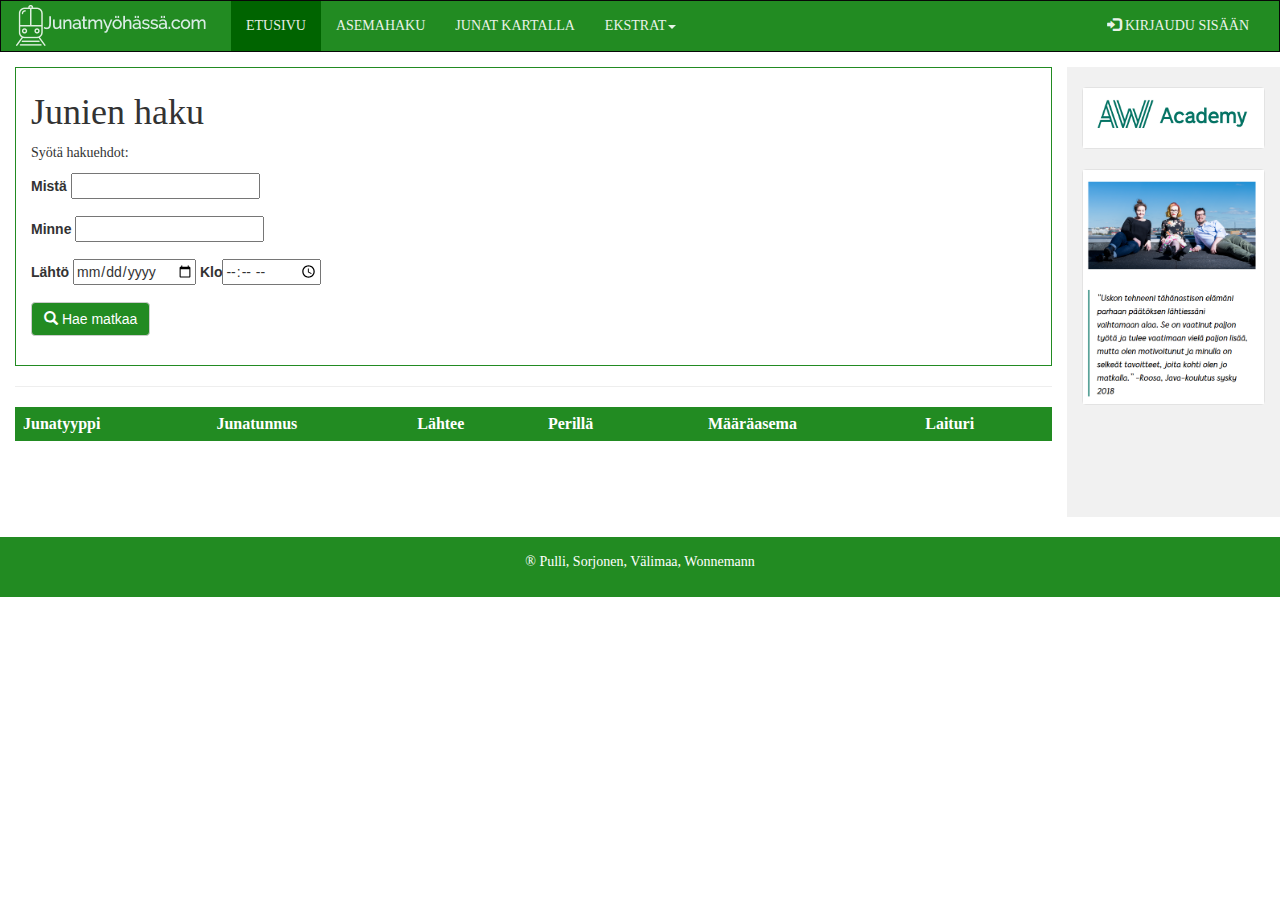
<file: index.html>
<html lang="en">
<head>
    <title>Etusivu</title>
    <meta charset="utf-8">
    <meta name="viewport" content="width=device-width, initial-scale=1">
    <link rel="stylesheet" href="https://maxcdn.bootstrapcdn.com/bootstrap/3.4.0/css/bootstrap.min.css">
    <script src="https://ajax.googleapis.com/ajax/libs/jquery/3.4.1/jquery.min.js"></script>
    <script src="https://maxcdn.bootstrapcdn.com/bootstrap/3.4.0/js/bootstrap.min.js"></script>
    <!--override some bootstrap styles-->
    <link rel="stylesheet" href="src/frontpage/custom.css">
    <!--table styles -->
    <link rel="stylesheet" href="static/style.css">


</head>
<body>

<!--navbar starts-->
<nav class="navbar navbar-inverse">
    <div class="container-fluid">
        <div class="navbar-header">
            <button type="button" class="navbar-toggle" data-toggle="collapse" data-target="#myNavbar">
                <span class="icon-bar"></span>
                <span class="icon-bar"></span>
                <span class="icon-bar"></span>
            </button>
            <a class="navbar-brand" href="index.html"><img src="logovalk.png" height="51" width="200"/></a>
        </div>
        <div class="collapse navbar-collapse" id="myNavbar">
            <ul class="nav navbar-nav">
                <li class="omavari" class="active"><a href="index.html">Etusivu</a></li>
                <li><a href="src/departures/index.html">Asemahaku</a></li>
                <li><a href="src/map/map.html">Junat kartalla</a></li>
                <li class="dropdown"><a class="dropdown-toggle" data-toggle="dropdown" href="#">
                    Ekstrat<span class="caret"></span></a>
                    <ul class="dropdown-menu">
                    <li><a href="src/frontpage/juna.html">Animaatio</a></li>
                    <li><a href="src/delaycauses/delaycauses.html">Kootut selitykset</a></li>

                </ul>
                </li>
            </ul>
            <ul class="nav navbar-nav navbar-right">
                <li><a href="src/Tiina-Liisa/Login.html"><span class="glyphicon glyphicon-log-in"></span> Kirjaudu sisään</a></li>
            </ul>
        </div>
    </div>
</nav>
<!--navbar ends-->

<!-- main container starts-->
<div class="container-fluid text-center">
    <div class="row content">

    <!--middle container starts-->
        <div class="col-sm-10 text-left">

            <!--search-->
            <div class="haku">
            <h1>Junien haku</h1>
            <p id="hae">Syötä hakuehdot: </p>
            <!--search form-->
            <form class="lomake">
                <div class="form-group">
                    <label>Mistä</label>
                    <input list="departures" name="departure" id="departureDatalist">
                    <datalist id="departures"></datalist>
                </div>
                <div class="form-group">
                    <label for="arrivalDatalist">Minne</label>
                    <input list="arrivals" name="arrival" id="arrivalDatalist">
                    <datalist id="arrivals"></datalist>
                </div>
            <div class="form-group">
                <label>Lähtö</label>
                <input type="date" id="date">  <label>Klo </label><input type="time" id="time">
            </div>
            <button onclick="haedata()" type="button" id="btn" class="btn btn-default"> <span class="glyphicon glyphicon-search">
            </span>  Hae matkaa</button>
            </form>
            </div>
            <!--search ends-->

            <!--break-->
            <hr/>

            <!--train table-->
            <div id="trainContainer">
                <table id="trains" border="0" cellpadding="0" cellspacing="0">
                    <thead id="tableHeader">
                    <tr>
                        <th>Junatyyppi</th>
                        <th >Junatunnus</th>
                        <th >Lähtee</th>
                        <th id="perilla" >Perillä</th>
                        <th></th>
                        <th >Määräasema</th>
                        <th >Laituri</th>
                    </tr>
                    </thead>
                    <tbody id="trainTable"></tbody>
                </table>
            </div>
            <!-- train table ends -->
        </div>
        <!--middle container ends-->


        <!--sidenav adds begin-->
        <div class="col-sm-2 sidenav">
            <div class="well">
                <img src="alogo.png" height="173" width="520" class="img-responsive"/>
            </div>
            <div class="well">
                <img src="amainos.png" height="581" width="450" class="img-responsive"/></div>
        </div>
        <!--sidenav ends-->

    </div>
</div>
<!--main container ends -->

<!-- footer -->
<footer class="container-fluid text-center">
    <p>&reg; Pulli, Sorjonen, Välimaa, Wonnemann</p>
</footer>
<!--footer ends-->

<!--script -->
<script src="src/trainsearch/trainsearch.js"></script>
</body>
</html>
</file>
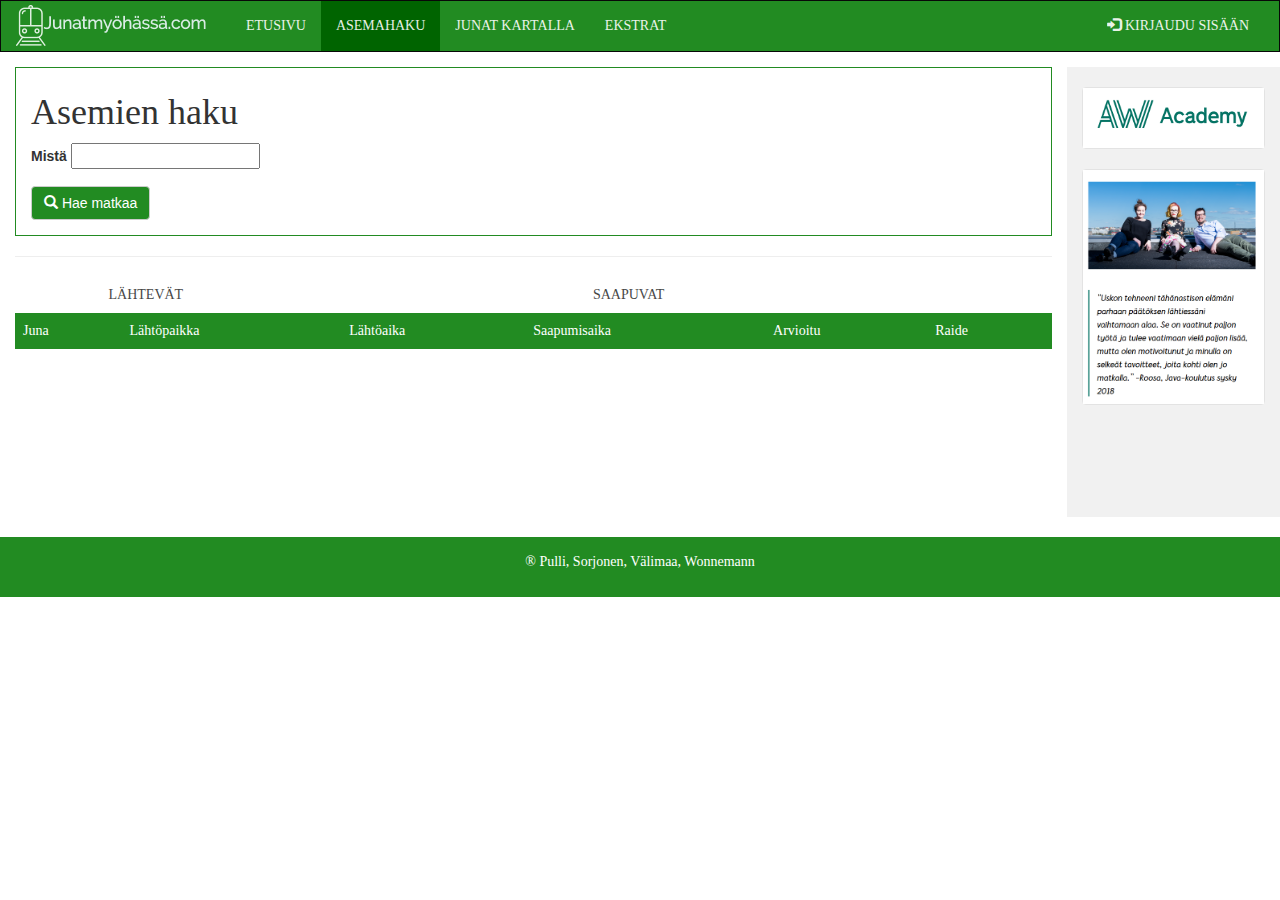
<file: src/arrivals/index.html>
<!DOCTYPE html>
<html lang="en">
<head>
    <title>Etusivu</title>
    <meta charset="utf-8">
    <meta name="viewport" content="width=device-width, initial-scale=1">
    <link rel="stylesheet" href="https://maxcdn.bootstrapcdn.com/bootstrap/3.4.0/css/bootstrap.min.css">
    <script src="https://ajax.googleapis.com/ajax/libs/jquery/3.4.1/jquery.min.js"></script>
    <script src="https://maxcdn.bootstrapcdn.com/bootstrap/3.4.0/js/bootstrap.min.js"></script>
    <link rel="stylesheet" href="../../static/style.css">
    <link rel="stylesheet" href="../frontpage/custom.css">


</head>
<body>

<nav class="navbar navbar-inverse">
    <div class="container-fluid">
        <div class="navbar-header">
            <button type="button" class="navbar-toggle" data-toggle="collapse" data-target="#myNavbar">
                <span class="icon-bar"></span>
                <span class="icon-bar"></span>
                <span class="icon-bar"></span>
            </button>
            <a class="navbar-brand" href="#"><img src="../../logovalk.png" height="51" width="200"/></a>
        </div>
        <div class="collapse navbar-collapse" id="myNavbar">
            <ul class="nav navbar-nav">
                <li><a href="#">Etusivu</a></li>
                <li class="omavari" class="active"><a href="#">Asemahaku</a></li>
                <li><a href="#">Junat kartalla</a></li>
                <li><a href="juna.html">Ekstrat</a></li>
            </ul>
            <ul class="nav navbar-nav navbar-right">
                <li><a href="#"><span class="glyphicon glyphicon-log-in"></span> Kirjaudu sisään</a></li>
            </ul>
        </div>
    </div>
</nav>

<div class="container-fluid text-center">
    <div class="row content">

        <div class="col-sm-10 text-left">
            <div class="haku">
                <h1>Asemien haku</h1>

                <form class="lomake" onkeydown="return event.key != 'Enter';">
                    <div class="form-group">
                        <label>Mistä</label>
                        <input list="stations" name="city" id="stationDatalist">
                        <datalist id="stations"></datalist>
                    </div>

                    <button onclick="haedata()" type="button" id="btn" class="btn btn-default"> <span
                            class="glyphicon glyphicon-search">
            </span> Hae matkaa
                    </button>
                </form>
            </div>
            <hr/>

            <div id="trainContainer">
                <table>
                    <tr>
                        <td id="city"></td>
                        <td id="departure"></td>
                        <td id="arrival"></td>
                    </tr>
                </table>
                <table id="trains" border="0" cellpadding="0" cellspacing="0">
                    <thead id="tableHeader">

                    <tr>
                        <td>Juna</td>
                                            <td>Lähtöpaikka</td>
<!--                        <td>Päämäärä</td>-->
                        <td>Lähtöaika</td>
                        <td>Saapumisaika</td>
                        <td>Arvioitu</td>
                        <td>Raide</td>
                    </tr>
                    </thead>
                    <tbody id="trainTable"></tbody>
                </table>
            </div>


        </div>
        <div class="col-sm-2 sidenav">
            <div class="well">
                <img src="../../alogo.png" height="173" width="520" class="img-responsive"/>
            </div>
            <div class="well">

                <img src="../../amainos.png" height="581" width="450" class="img-responsive"/></div>
        </div>
    </div>
</div>

<footer class="container-fluid text-center">
    <p>&reg; Pulli, Sorjonen, Välimaa, Wonnemann</p>
</footer>
<script src="index.js"></script>
</body>
</html>
</file>
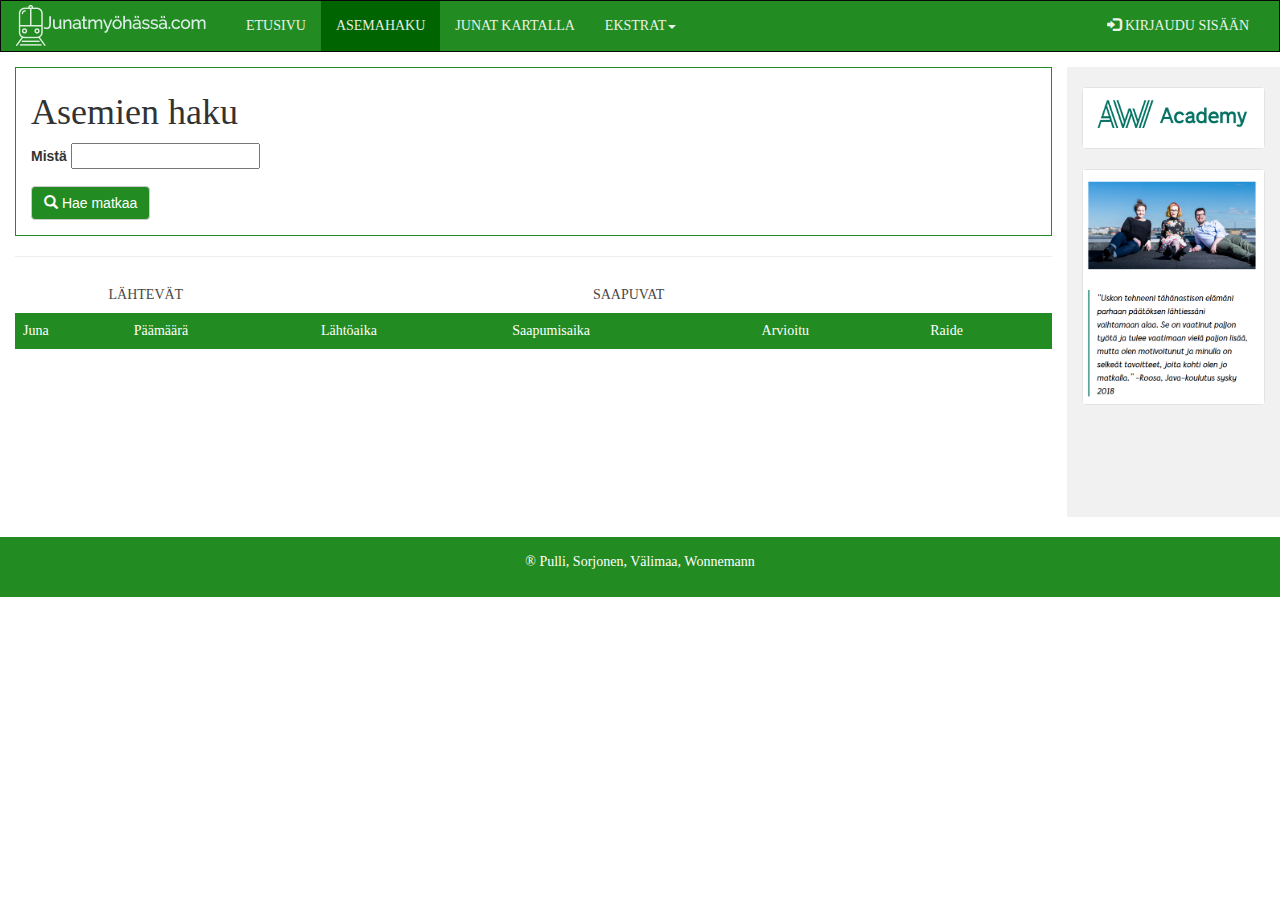
<file: src/departures/index.html>
<!DOCTYPE html>
<html lang="en">
<head>
    <title>Etusivu</title>
    <meta charset="utf-8">
    <meta name="viewport" content="width=device-width, initial-scale=1">
    <link rel="stylesheet" href="https://maxcdn.bootstrapcdn.com/bootstrap/3.4.0/css/bootstrap.min.css">
    <script src="https://ajax.googleapis.com/ajax/libs/jquery/3.4.1/jquery.min.js"></script>
    <script src="https://maxcdn.bootstrapcdn.com/bootstrap/3.4.0/js/bootstrap.min.js"></script>
    <link rel="stylesheet" href="../../static/style.css">
    <link rel="stylesheet" href="../frontpage/custom.css">


</head>
<body>

<nav class="navbar navbar-inverse">
    <div class="container-fluid">
        <div class="navbar-header">
            <button type="button" class="navbar-toggle" data-toggle="collapse" data-target="#myNavbar">
                <span class="icon-bar"></span>
                <span class="icon-bar"></span>
                <span class="icon-bar"></span>
            </button>
            <a class="navbar-brand" href="../../index.html"><img src="../../logovalk.png" height="51" width="200"/></a>
        </div>
        <div class="collapse navbar-collapse" id="myNavbar">
            <ul class="nav navbar-nav">
                <li><a href="../../index.html">Etusivu</a></li>
                <li class="omavari" class="active"><a href="#">Asemahaku</a></li>
                <li><a href="../map/map.html">Junat kartalla</a></li>
                <li class="dropdown"><a class="dropdown-toggle" data-toggle="dropdown" href="#">
                    Ekstrat<span class="caret"></span></a>
                    <ul class="dropdown-menu">
                        <li><a href="../frontpage/juna.html">Animaatio</a></li>
                        <li><a href="../delaycauses/delaycauses.html">Kootut selitykset</a></li>

                    </ul>
                </li>
            </ul>
            <ul class="nav navbar-nav navbar-right">
                <li><a href="../Tiina-Liisa/Login.html"><span class="glyphicon glyphicon-log-in"></span> Kirjaudu sisään</a></li>
            </ul>
        </div>
    </div>
</nav>

<div class="container-fluid text-center">
    <div class="row content">

        <div class="col-sm-10 text-left">
            <div class="haku">
                <h1>Asemien haku</h1>

                <form class="lomake" onkeydown="return event.key != 'Enter';">
                    <div class="form-group">
                        <label>Mistä</label>
                        <input list="stations" name="city" id="stationDatalist">
                        <datalist id="stations"></datalist>
                    </div>

                    <button onclick="haedata()" type="button" id="btn" class="btn btn-default"> <span
                            class="glyphicon glyphicon-search">
            </span> Hae matkaa
                    </button>
                </form>
            </div>
            <hr/>

            <div id="trainContainer">
                <table>
                    <tr>
                        <td id="city"></td>
                        <td id="departure"></td>
                        <td id="arrival"></td>
                    </tr>
                </table>
                <table id="trains" border="0" cellpadding="0" cellspacing="0">
                    <thead id="tableHeader">

                    <tr>
                        <td>Juna</td>
                        <!--                    <td>Lähtöpaikka</td>-->
                        <td>Päämäärä</td>
                        <td>Lähtöaika</td>
                        <td>Saapumisaika</td>
                        <td>Arvioitu</td>
                        <td>Raide</td>
                    </tr>
                    </thead>
                    <tbody id="trainTable"></tbody>
                </table>
            </div>


        </div>
        <div class="col-sm-2 sidenav">
            <div class="well">
                <img src="../../alogo.png" height="173" width="520" class="img-responsive"/>
            </div>
            <div class="well">

                <img src="../../amainos.png" height="581" width="450" class="img-responsive"/></div>
        </div>
    </div>
</div>

<footer class="container-fluid text-center">
    <p>&reg; Pulli, Sorjonen, Välimaa, Wonnemann</p>
</footer>
<script src="index.js"></script>
</body>
</html>
</file>
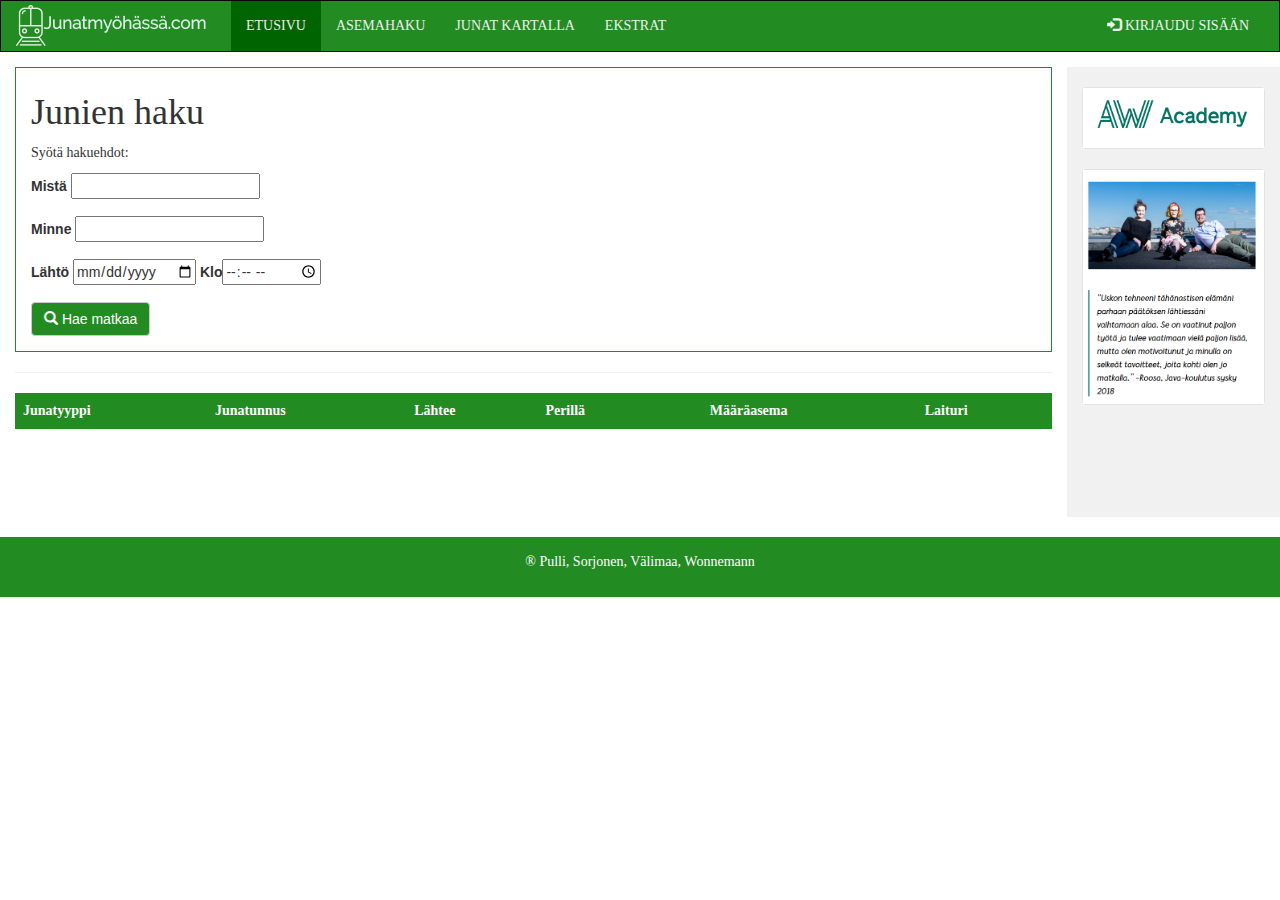
<file: src/frontpage/index.html>
<!DOCTYPE html>
<html lang="en">
<head>
    <title>Etusivu</title>
    <meta charset="utf-8">
    <meta name="viewport" content="width=device-width, initial-scale=1">
    <link rel="stylesheet" href="https://maxcdn.bootstrapcdn.com/bootstrap/3.4.0/css/bootstrap.min.css">
    <script src="https://ajax.googleapis.com/ajax/libs/jquery/3.4.1/jquery.min.js"></script>
    <script src="https://maxcdn.bootstrapcdn.com/bootstrap/3.4.0/js/bootstrap.min.js"></script>
    <!--override some bootstrap styles-->
    <link rel="stylesheet" href="custom.css">
    <!--table styles -->
    <link rel="stylesheet" href="../../static/style.css">

</head>
<body>

<!--navbar starts-->
<nav class="navbar navbar-inverse">
    <div class="container-fluid">
        <div class="navbar-header">
            <button type="button" class="navbar-toggle" data-toggle="collapse" data-target="#myNavbar">
                <span class="icon-bar"></span>
                <span class="icon-bar"></span>
                <span class="icon-bar"></span>
            </button>
            <a class="navbar-brand" href="#"><img src="../../logovalk.png" height="51" width="200"/></a>
        </div>
        <div class="collapse navbar-collapse" id="myNavbar">
            <ul class="nav navbar-nav">
                <li class="omavari" class="active"><a href="#">Etusivu</a></li>
                <li><a href="#">Asemahaku</a></li>
                <li><a href="#">Junat kartalla</a></li>
                <li><a href="juna.html">Ekstrat</a></li>
            </ul>
            <ul class="nav navbar-nav navbar-right">
                <li><a href="../Tiina-Liisa/Login.html"><span class="glyphicon glyphicon-log-in"></span> Kirjaudu sisään</a></li>
            </ul>
        </div>
    </div>
</nav>
<!--navbar ends-->

<!-- main container starts-->
<div class="container-fluid text-center">
    <div class="row content">

    <!--middle container starts-->
        <div class="col-sm-10 text-left">

            <!--search-->
            <div class="haku">
            <h1>Junien haku</h1>
            <p id="hae">Syötä hakuehdot: </p>
            <!--search form-->
            <form class="lomake">
                <div class="form-group">
                    <label>Mistä</label>
                    <input list="departures" name="departure" id="departureDatalist">
                    <datalist id="departures"></datalist>
                </div>
                <div class="form-group">
                    <label for="arrivalDatalist">Minne</label>
                    <input list="arrivals" name="arrival" id="arrivalDatalist">
                    <datalist id="arrivals"></datalist>
                </div>
            <div class="form-group">
                <label>Lähtö</label>
                <input type="date" id="date">  <label>Klo </label><input type="time" id="time">
            </div>
            <button onclick="haedata()" type="button" id="btn" class="btn btn-default"> <span class="glyphicon glyphicon-search">
            </span>  Hae matkaa</button>
            </form>
            </div>
            <!--search ends-->

            <!--break-->
            <hr/>

            <!--train table-->
            <div id="trainContainer">
                <table id="trains" border="0" cellpadding="0" cellspacing="0">
                    <thead id="tableHeader">
                    <tr>
                        <th>Junatyyppi</th>
                        <th >Junatunnus</th>
                        <th >Lähtee</th>
                        <th id="perilla" >Perillä</th>
                        <th></th>
                        <th >Määräasema</th>
                        <th >Laituri</th>
                    </tr>
                    </thead>
                    <tbody id="trainTable"></tbody>
                </table>
            </div>
            <!-- train table ends -->
        </div>
        <!--middle container ends-->


        <!--sidenav adds begin-->
        <div class="col-sm-2 sidenav">
            <div class="well">
                <img src="../../alogo.png" height="173" width="520" class="img-responsive"/>
            </div>
            <div class="well">
                <img src="../../amainos.png" height="581" width="450" class="img-responsive"/></div>
        </div>
        <!--sidenav ends-->

    </div>
</div>
<!--main container ends -->

<!-- footer -->
<footer class="container-fluid text-center">
    <p>&reg; Pulli, Sorjonen, Välimaa, Wonnemann</p>
</footer>
<!--footer ends-->

<!--script -->
<script src="../trainsearch/trainsearch.js"></script>

</body>
</html>
</file>
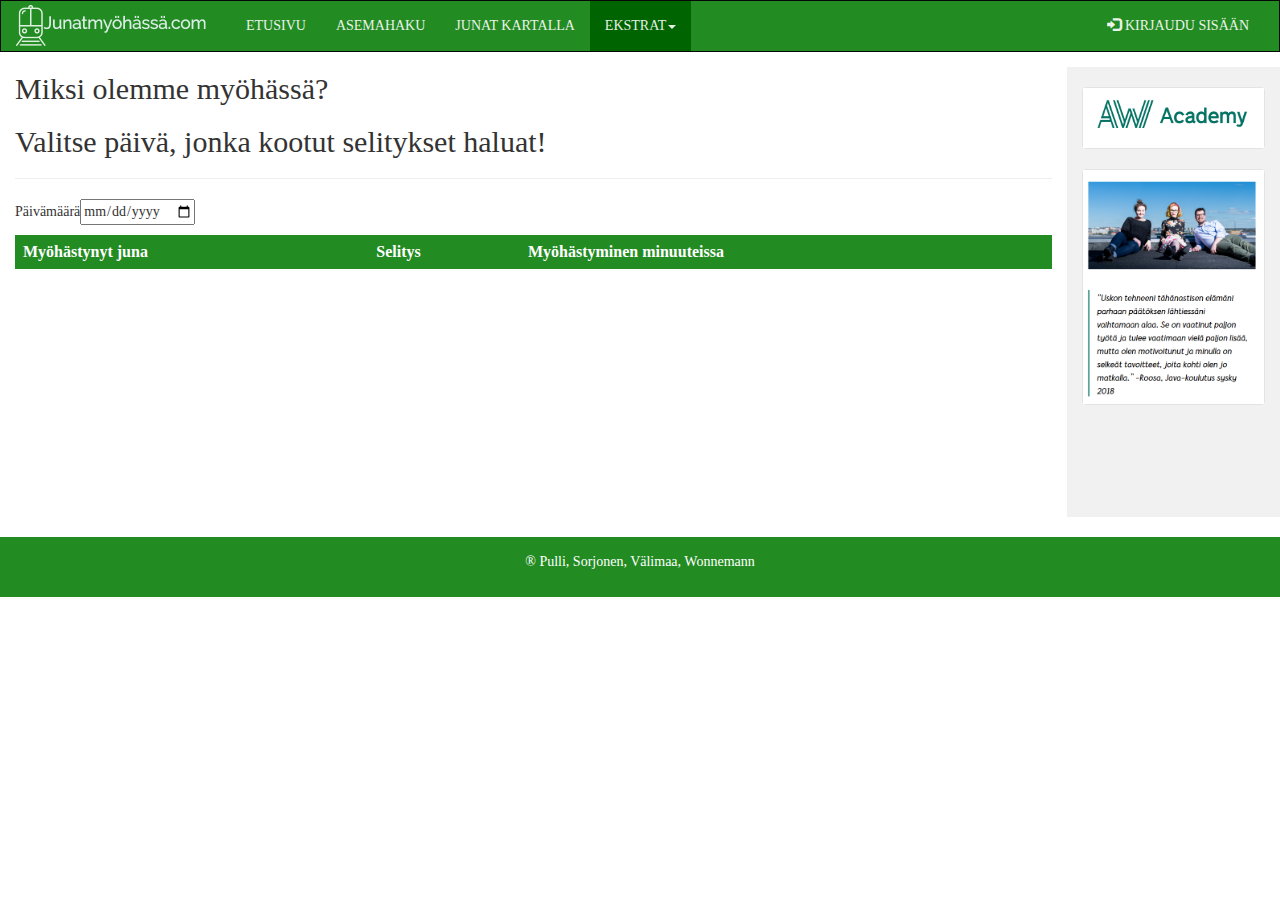
<file: src/delaycauses/delaycauses.html>
<html lang="en">
<head>
    <title>Etusivu</title>
    <meta charset="utf-8">
    <meta name="viewport" content="width=device-width, initial-scale=1">
    <link rel="stylesheet" href="https://maxcdn.bootstrapcdn.com/bootstrap/3.4.0/css/bootstrap.min.css">
    <script src="https://ajax.googleapis.com/ajax/libs/jquery/3.4.1/jquery.min.js"></script>
    <script src="https://maxcdn.bootstrapcdn.com/bootstrap/3.4.0/js/bootstrap.min.js"></script>
    <!--override some bootstrap styles-->
    <link rel="stylesheet" href="../frontpage/custom.css">
    <!--table styles -->
    <link rel="stylesheet" href="../../static/style.css">

</head>
<body>

<!--navbar starts-->
<nav class="navbar navbar-inverse">
    <div class="container-fluid">
        <div class="navbar-header">
            <button type="button" class="navbar-toggle" data-toggle="collapse" data-target="#myNavbar">
                <span class="icon-bar"></span>
                <span class="icon-bar"></span>
                <span class="icon-bar"></span>
            </button>
            <a class="navbar-brand" href="../../index.html"><img src="../../logovalk.png" height="51" width="200"/></a>
        </div>
        <div class="collapse navbar-collapse" id="myNavbar">
            <ul class="nav navbar-nav">
                <li ><a href="../../index.html">Etusivu</a></li>
                <li><a href="../departures/index.html">Asemahaku</a></li>
                <li><a href="../map/map.html">Junat kartalla</a></li>
                <li class="omavari" class="active" class="dropdown"><a class="dropdown-toggle" data-toggle="dropdown" href="#">
                    Ekstrat<span class="caret"></span></a>
                    <ul class="dropdown-menu">
                        <li><a href="../frontpage/juna.html">Animaatio</a></li>
                        <li><a href="#">Kootut selitykset</a></li>

                    </ul>
                </li>
            </ul>
            <ul class="nav navbar-nav navbar-right">
                <li><a href="../Tiina-Liisa/Login.html"><span class="glyphicon glyphicon-log-in"></span> Kirjaudu sisään</a></li>
            </ul>
        </div>
    </div>
</nav>
<!--navbar ends-->

<!-- main container starts-->
<div class="container-fluid text-center">
    <div class="row content">

        <!--middle container starts-->
        <div class="col-sm-10 text-left">



            <h2>Miksi olemme myöhässä?</h2>
            <h2>Valitse päivä, jonka kootut selitykset haluat!</h2>
            <!--break-->
            <hr/>
            <p>Päivämäärä<input type="date" id="paiva"></p>

            <div id="trainContainer">

                <table id="myohassa" border="0" cellpadding="0" cellspacing="0">
                    <thead id="tableHeader">
                    <tr>
                        <th>Myöhästynyt juna</th>
                        <th>Selitys</th>
                        <th>Myöhästyminen minuuteissa</th>
                    </tr>
                    </thead>
                    <tbody id="trainTable"></tbody>
                </table>
            </div>





        </div>
        <!--middle container ends-->


        <!--sidenav adds begin-->
        <div class="col-sm-2 sidenav">
            <div class="well">
                <img src="../../alogo.png" height="173" width="520" class="img-responsive"/>
            </div>
            <div class="well">
                <img src="../../amainos.png" height="581" width="450" class="img-responsive"/></div>
        </div>
        <!--sidenav ends-->

    </div>
</div>
<!--main container ends -->

<!-- footer -->
<footer class="container-fluid text-center">
    <p>&reg; Pulli, Sorjonen, Välimaa, Wonnemann</p>
</footer>
<!--footer ends-->

<!--script -->
<script src="delaycauses.js"></script>
</body>
</html>
</file>
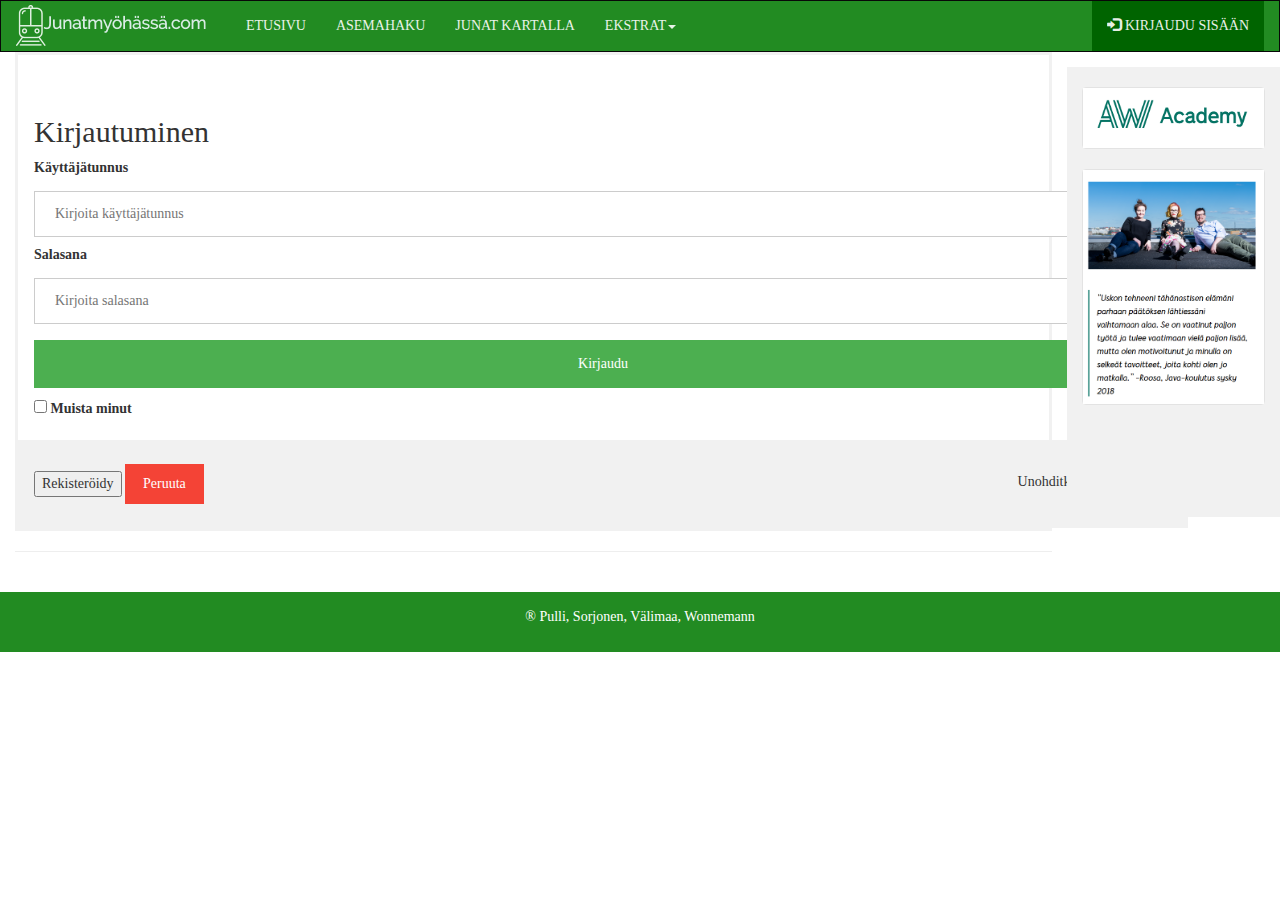
<file: src/Tiina-Liisa/Login.html>
<html lang="en">
<head>
    <title>Etusivu</title>
    <meta charset="utf-8">
    <meta name="viewport" content="width=device-width, initial-scale=1">
    <link rel="stylesheet" href="https://maxcdn.bootstrapcdn.com/bootstrap/3.4.0/css/bootstrap.min.css">
    <script src="https://ajax.googleapis.com/ajax/libs/jquery/3.4.1/jquery.min.js"></script>
    <script src="https://maxcdn.bootstrapcdn.com/bootstrap/3.4.0/js/bootstrap.min.js"></script>
    <!--override some bootstrap styles-->
    <link rel="stylesheet" href="Login.css">
    <link rel="stylesheet" href="../frontpage/custom.css">
    <link rel="stylesheet" href="../../static/style.css">


</head>
<body>

<!--navbar starts-->
<nav class="navbar navbar-inverse">
    <div class="container-fluid">
        <div class="navbar-header">
            <button type="button" class="navbar-toggle" data-toggle="collapse" data-target="#myNavbar">
                <span class="icon-bar"></span>
                <span class="icon-bar"></span>
                <span class="icon-bar"></span>
            </button>
            <a class="navbar-brand" href="../../index.html"><img src="../../logovalk.png" height="51" width="200"/></a>
        </div>
        <div class="collapse navbar-collapse" id="myNavbar">
            <ul class="nav navbar-nav">
                <li ><a href="../../index.html">Etusivu</a></li>
                <li><a href="../departures/index.html">Asemahaku</a></li>
                <li><a href="../map/map.html">Junat kartalla</a></li>
                <li  class="dropdown"><a class="dropdown-toggle" data-toggle="dropdown" href="#">
                    Ekstrat<span class="caret"></span></a>
                    <ul class="dropdown-menu">
                        <li><a href="../frontpage/juna.html">Animaatio</a></li>
                        <li><a href="../delaycauses/delaycauses.html">Kootut selitykset</a></li>

                    </ul>
                </li>
            </ul>
            <ul class="nav navbar-nav navbar-right">
                <li class="omavari" class="active"><a href="../Tiina-Liisa/Login.html"><span class="glyphicon glyphicon-log-in"></span> Kirjaudu
                    sisään</a></li>
            </ul>
        </div>
    </div>
</nav>
<!--navbar ends-->

<!-- main container starts-->
<div class="container-fluid text-center">
    <div class="row content">

        <!--middle container starts-->
        <div class="col-sm-10 text-left">
            <form>
                <div class="imgcontainer">

                </div>

                <div class="container">
                    <h2>Kirjautuminen</h2>
                    <label for="sähköposti"><b>Käyttäjätunnus</b></label>
                    <input id="sähköposti" type="text" placeholder="Kirjoita käyttäjätunnus" name="uname" required>

                    <label for="salasana"><b>Salasana</b></label>
                    <input id="salasana" type="password" placeholder="Kirjoita salasana" name="psw" required>

                    <button type="button" onclick="avaaSivu()">Kirjaudu</button>


                    <label>
                        <input type="checkbox" name="Muista minut"> Muista minut
                    </label>
                </div>

                <div class="container" style="background-color:#f1f1f1">
                    <input type="button" value="Rekisteröidy" onclick="rekisteröidy()">
                    <button type="button" onclick="peruuta()" class="cancelbtn">Peruuta</button>
                    <span class="psw">Unohditko <a onclick="hassua()" href="#">salasanan?</a></span>
                </div>
            </form>


            <!--break-->
            <hr/>


        </div>
        <!--middle container ends-->


        <!--sidenav adds begin-->
        <div class="col-sm-2 sidenav">
            <div class="well">
                <img src="../../alogo.png" height="173" width="520" class="img-responsive"/>
            </div>
            <div class="well">
                <img src="../../amainos.png" height="581" width="450" class="img-responsive"/></div>
        </div>
        <!--sidenav ends-->

    </div>
</div>
<!--main container ends -->

<!-- footer -->
<footer class="container-fluid text-center">
    <p>&reg; Pulli, Sorjonen, Välimaa, Wonnemann</p>
</footer>
<!--footer ends-->

<!--script -->
<script src="Login.js"></script>
</body>
</html>
</file>
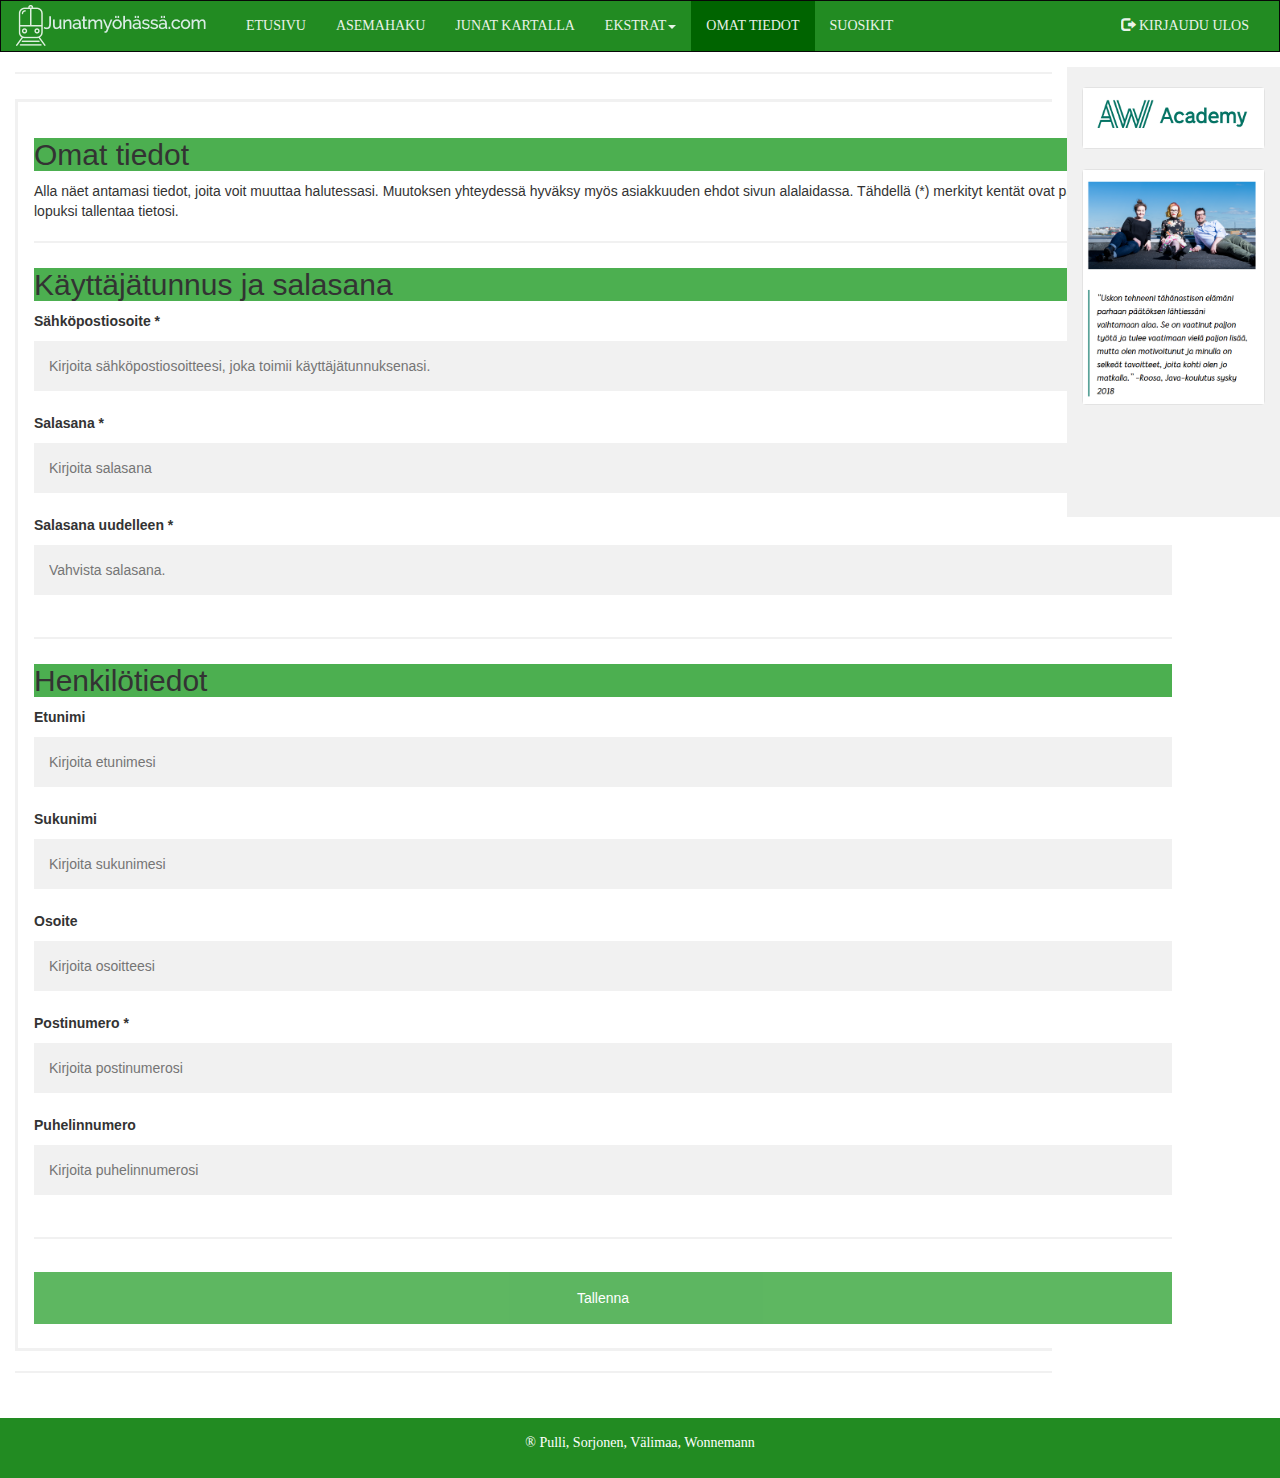
<file: src/Tiina-Liisa/OmaSivu.html>
<html lang="en">
<head>
    <title>Etusivu</title>
    <meta charset="utf-8">
    <meta name="viewport" content="width=device-width, initial-scale=1">
    <link rel="stylesheet" href="https://maxcdn.bootstrapcdn.com/bootstrap/3.4.0/css/bootstrap.min.css">
    <script src="https://ajax.googleapis.com/ajax/libs/jquery/3.4.1/jquery.min.js"></script>
    <script src="https://maxcdn.bootstrapcdn.com/bootstrap/3.4.0/js/bootstrap.min.js"></script>
    <!--override some bootstrap styles-->
    <link rel="stylesheet" href="Login.css">
    <link rel="stylesheet" href="../frontpage/custom.css">
    <link rel="stylesheet" href="../../static/style.css">
    <link rel="stylesheet" href="OmaSivu.css">


</head>
<body>

<!--navbar starts-->
<nav class="navbar navbar-inverse">
    <div class="container-fluid">
        <div class="navbar-header">
            <button type="button" class="navbar-toggle" data-toggle="collapse" data-target="#myNavbar">
                <span class="icon-bar"></span>
                <span class="icon-bar"></span>
                <span class="icon-bar"></span>
            </button>
            <a class="navbar-brand" href="../../index.html"><img src="../../logovalk.png" height="51" width="200"/></a>
        </div>
        <div class="collapse navbar-collapse" id="myNavbar">
            <ul class="nav navbar-nav">
                <li ><a href="../../index.html">Etusivu</a></li>
                <li><a href="../departures/index.html">Asemahaku</a></li>
                <li><a href="../map/map.html">Junat kartalla</a></li>
                <li  class="dropdown"><a class="dropdown-toggle" data-toggle="dropdown" href="#">
                    Ekstrat<span class="caret"></span></a>
                    <ul class="dropdown-menu">
                        <li><a href="../frontpage/juna.html">Animaatio</a></li>
                        <li><a href="../delaycauses/delaycauses.html">Kootut selitykset</a></li>

                    </ul>
                </li>
                <li class="omavari" class="active"><a href="OmaSivu.html">Omat tiedot</a></li>
                <li><a href="Suosikit.html">Suosikit</a></li>
            </ul>
            <ul class="nav navbar-nav navbar-right">
                <li><a href="../../index.html"><span class="glyphicon glyphicon-log-out"></span> Kirjaudu
                    ulos</a></li>
            </ul>
        </div>
    </div>
</nav>
<!--navbar ends-->

<!-- main container starts-->
<div class="container-fluid text-center">
    <div class="row content">

        <!--middle container starts-->
        <div class="col-sm-10 text-left">
            <div>
                <h1 id="tervehdys"></h1>
            </div>
            <hr>
            <form>
                <div class="container">
                    <h2>Omat tiedot</h2>

                    <p>Alla näet antamasi tiedot, joita voit muuttaa halutessasi.
                        Muutoksen yhteydessä hyväksy myös asiakkuuden ehdot sivun alalaidassa.
                        Tähdellä (*) merkityt kentät ovat pakollisia. Muista lopuksi tallentaa tietosi.</p>

                    <hr>
                    <h2>Käyttäjätunnus ja salasana</h2>
                    <label for="Sähköposti"><b>Sähköpostiosoite *</b></label>
                    <input id="sähköposti" type="text" placeholder="Kirjoita sähköpostiosoitteesi, joka toimii käyttäjätunnuksenasi." name="email" required>

                    <label for="Salasana"><b>Salasana *</b></label>
                    <input id="salasana" type="password" placeholder="Kirjoita salasana" name="psw" required>

                    <label  for="SalasanaUudelleen"><b>Salasana uudelleen *</b></label>
                    <input id="SalasanaUudelleen" type="password" placeholder="Vahvista salasana." name="psw-repeat" required>
                    <hr>
                    <h2>Henkilötiedot</h2>
                    <label for="Etunimi"><b>Etunimi</b></label>
                    <input id="etunimi" type="text" placeholder="Kirjoita etunimesi" name="etunimi" required>

                    <label for="Sukunimi"><b>Sukunimi</b></label>
                    <input id="sukunimi" type="text" placeholder="Kirjoita sukunimesi" name="sukunimi" required>

                    <label for="Osoite"><b>Osoite</b></label>
                    <input id="osoite" type="text" placeholder="Kirjoita osoitteesi" name="sukunimi" required>

                    <label for="Postinumero"><b>Postinumero *</b></label>
                    <input id="postinumero" type="text" placeholder="Kirjoita postinumerosi" name="sukunimi" required>

                    <label for="Puhelinnumero"><b>Puhelinnumero</b></label>
                    <input id="puhelinnumero" type="text" placeholder="Kirjoita puhelinnumerosi" name="sukunimi" required>

                    <hr>


                    <button type="button" class="registerbtn" onclick="save('sähköposti', 'salasana', 'etunimi', 'sukunimi')">Tallenna</button>

                </div>

            </form>


            <!--break-->
            <hr/>


        </div>
        <!--middle container ends-->


        <!--sidenav adds begin-->
        <div class="col-sm-2 sidenav">
            <div class="well">
                <img src="../../alogo.png" height="173" width="520" class="img-responsive"/>
            </div>
            <div class="well">
                <img src="../../amainos.png" height="581" width="450" class="img-responsive"/></div>
        </div>
        <!--sidenav ends-->

    </div>
</div>
<!--main container ends -->

<!-- footer -->
<footer class="container-fluid text-center">
    <p>&reg; Pulli, Sorjonen, Välimaa, Wonnemann</p>
</footer>
<!--footer ends-->

<!--script -->
<script src="OmaSivu.js"></script>
</body>
</html>
</file>
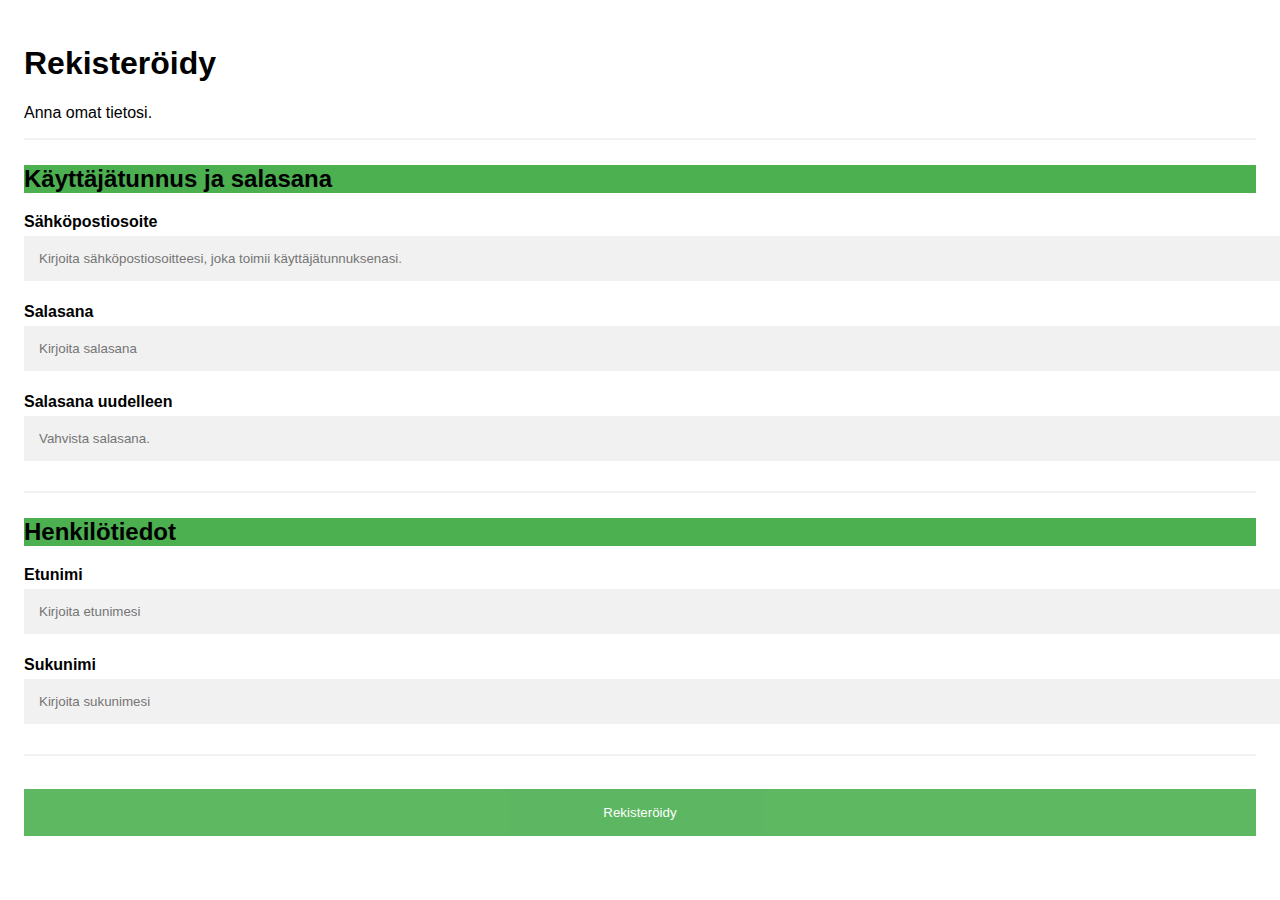
<file: src/Tiina-Liisa/Register.html>
<!DOCTYPE html>
<html lang="en">
<head>
    <meta charset="UTF-8">
    <title>Title</title>
    <link rel="stylesheet" href="Register.css">

</head>
<body>

<form>
    <div class="container">
        <h1>Rekisteröidy</h1>
        <p>Anna omat tietosi.</p>

        <hr>
        <h2>Käyttäjätunnus ja salasana</h2>
        <label for="Sähköposti"><b>Sähköpostiosoite</b></label>
        <input id="sähköposti" type="text" placeholder="Kirjoita sähköpostiosoitteesi, joka toimii käyttäjätunnuksenasi." name="email" required>

        <label for="Salasana"><b>Salasana</b></label>
        <input id="salasana" type="password" placeholder="Kirjoita salasana" name="psw" required>

        <label  for="SalasanaUudelleen"><b>Salasana uudelleen</b></label>
        <input id="SalasanaUudelleen" type="password" placeholder="Vahvista salasana." name="psw-repeat" required>
        <hr>
        <h2>Henkilötiedot</h2>
        <label for="Etunimi"><b>Etunimi</b></label>
        <input id="etunimi" type="text" placeholder="Kirjoita etunimesi" name="etunimi" required>

        <label for="Sukunimi"><b>Sukunimi</b></label>
        <input id="sukunimi" type="text" placeholder="Kirjoita sukunimesi" name="sukunimi" required>

        <hr>

        <button type="button" class="registerbtn" onclick="save('sähköposti', 'salasana', 'etunimi', 'sukunimi')">Rekisteröidy</button>
    </div>
    <div id="save">

    </div>

</form>
<script src="Register.js"></script>
</body>
</html>
</file>
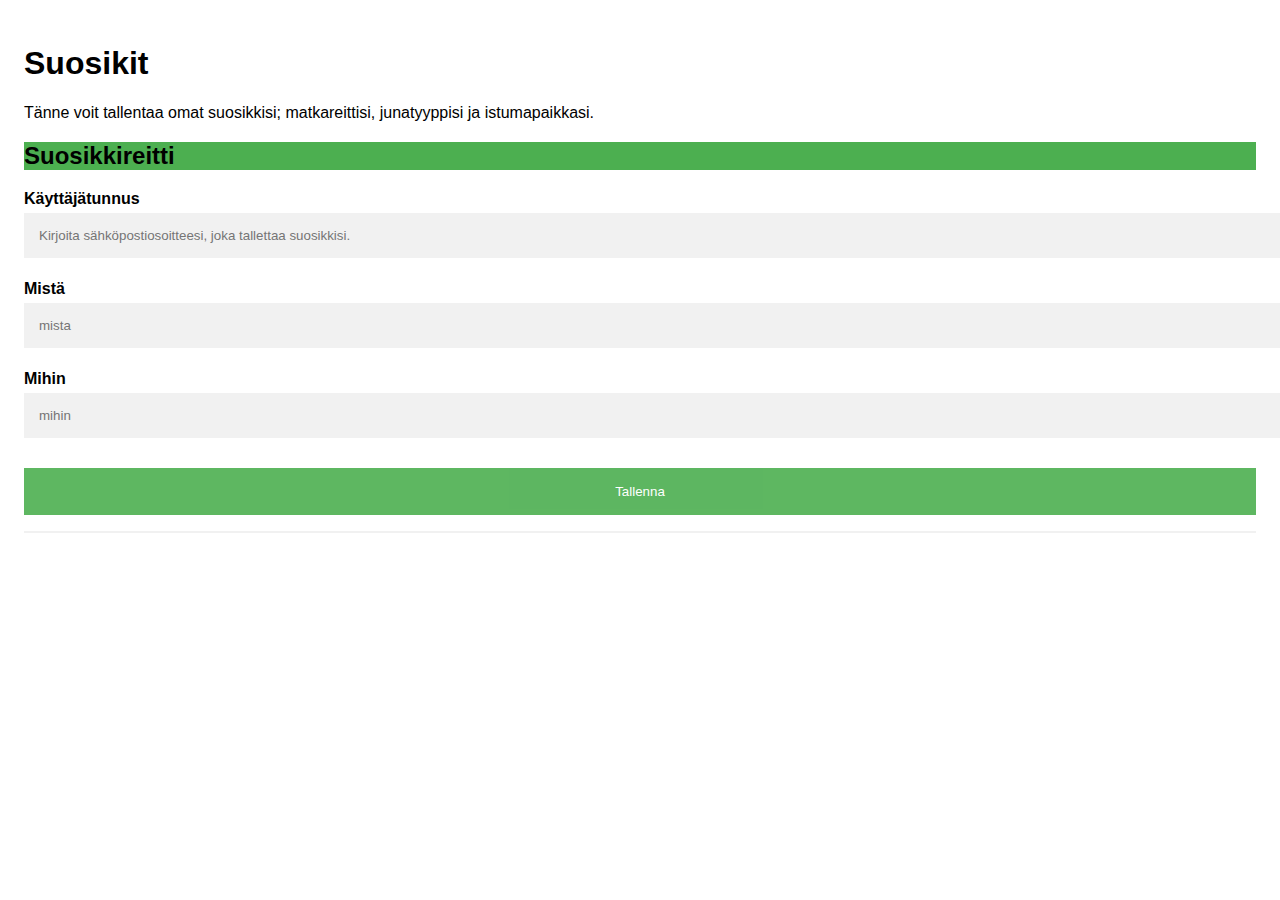
<file: src/Tiina-Liisa/Storage.html>
<!DOCTYPE html>
<html lang="en">
<head>
    <meta charset="UTF-8">
    <title>Title</title>
    <link rel="stylesheet" href="Storage.css">

</head>
<body>
<form>
    <div class="container">
        <h1>Suosikit</h1>
        <p>Tänne voit tallentaa omat suosikkisi; matkareittisi, junatyyppisi ja istumapaikkasi.</p>
<h2>Suosikkireitti</h2>
        <label for="Sähköposti"><b>Käyttäjätunnus</b></label>
        <input id="sähköposti" type="text" placeholder="Kirjoita sähköpostiosoitteesi, joka tallettaa suosikkisi." name="email" required>

        <label for="mista"><b>Mistä</b></label>
<input id="mista" type="text" placeholder="mista" name="mista" required>

<label for="mihin"><b>Mihin</b></label>
<input id="mihin" type="text" placeholder="mihin" name="mihin" required>
        <button type="button" class="registerbtn" onclick="save('sähköposti', 'mista', 'mihin')">Tallenna</button>
<hr>
        <div>
            <h2 id="tervehdys"></h2>
        </div>
            <!--<p>Click the button to get the item value:</p>
            <button onclick="myFunction()">Get the item value</button>
            <p id="demo"></p>
        </div>
       <h2>Junatyyppi</h2>
        <label for="Sähköposti"><b>Sähköpostiosoite</b></label>
        <input id="sähköposti" type="text" placeholder="Kirjoita sähköpostiosoitteesi, joka toimii käyttäjätunnuksenasi." name="email" required>
        <label for="suosikkijuna"><b>Suosikkijuna</b></label>
        <input id="suosikkijuna" type="text" placeholder="suosikkijuna" name="suosikkijuna" required>
<button type="button" class="registerbtn" onclick="save('sähköposti', 'suosikkijuna')">Tallenna</button>-->
</div>
<div id="save">


</div>
</form>
<script src="Storage.js"></script>
</body>
</html>
</file>
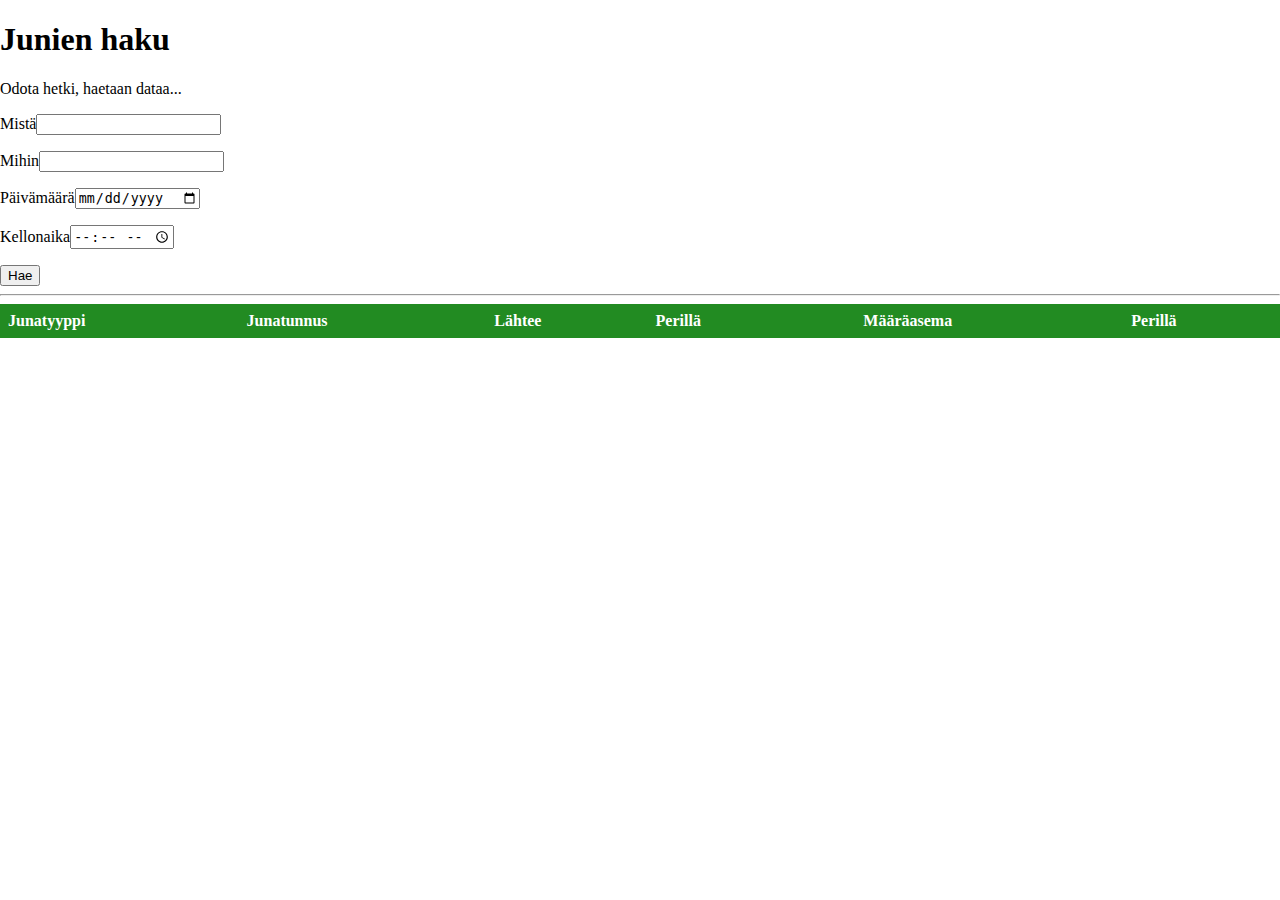
<file: src/trainsearch/trainsearch.html>
<!DOCTYPE html>
<html lang="en">
<head>
    <meta charset="UTF-8">
    <title>Junahaku</title>
    <link rel="stylesheet" href="../../static/style.css">

</head>
<body>
<h1>Junien haku</h1>
<p id="hae">Odota hetki, haetaan dataa...</p>
<!--<p>Mistä<select id="departure"></select></p>-->

<p>Mistä<input list="departures" name="departure" id="departureDatalist">
    <datalist id="departures"></datalist></p>

<p>Mihin<input list="arrivals" name="arrival" id="arrivalDatalist">
    <datalist id="arrivals"></datalist></p>


<!--<p>Mihin<select id="arrival">-->
<!--</select></p>-->
<p>Päivämäärä<input type="date" id="date"></p>
<p>Kellonaika<input type="time" id="time"></p>
<button onclick="haedata()" id="btn">Hae</button>
<hr/>
<div id="trainContainer">
<table id="trains" border="0" cellpadding="0" cellspacing="0">
    <thead id="tableHeader">
    <tr>
        <th>Junatyyppi</th>
        <th class="min">Junatunnus</th>
        <th class="min">Lähtee</th>
        <th id="perilla" class="min">Perillä</th>
        <th class="max">&nbsp;</th>
        <th class="min">Määräasema</th>
        <th class="min">Perillä</th>
    </tr>
    </thead>
    <tbody id="trainTable"></tbody>
</table>
</div>
<script src="trainsearch.js"></script>

</body>
</html>
</file>
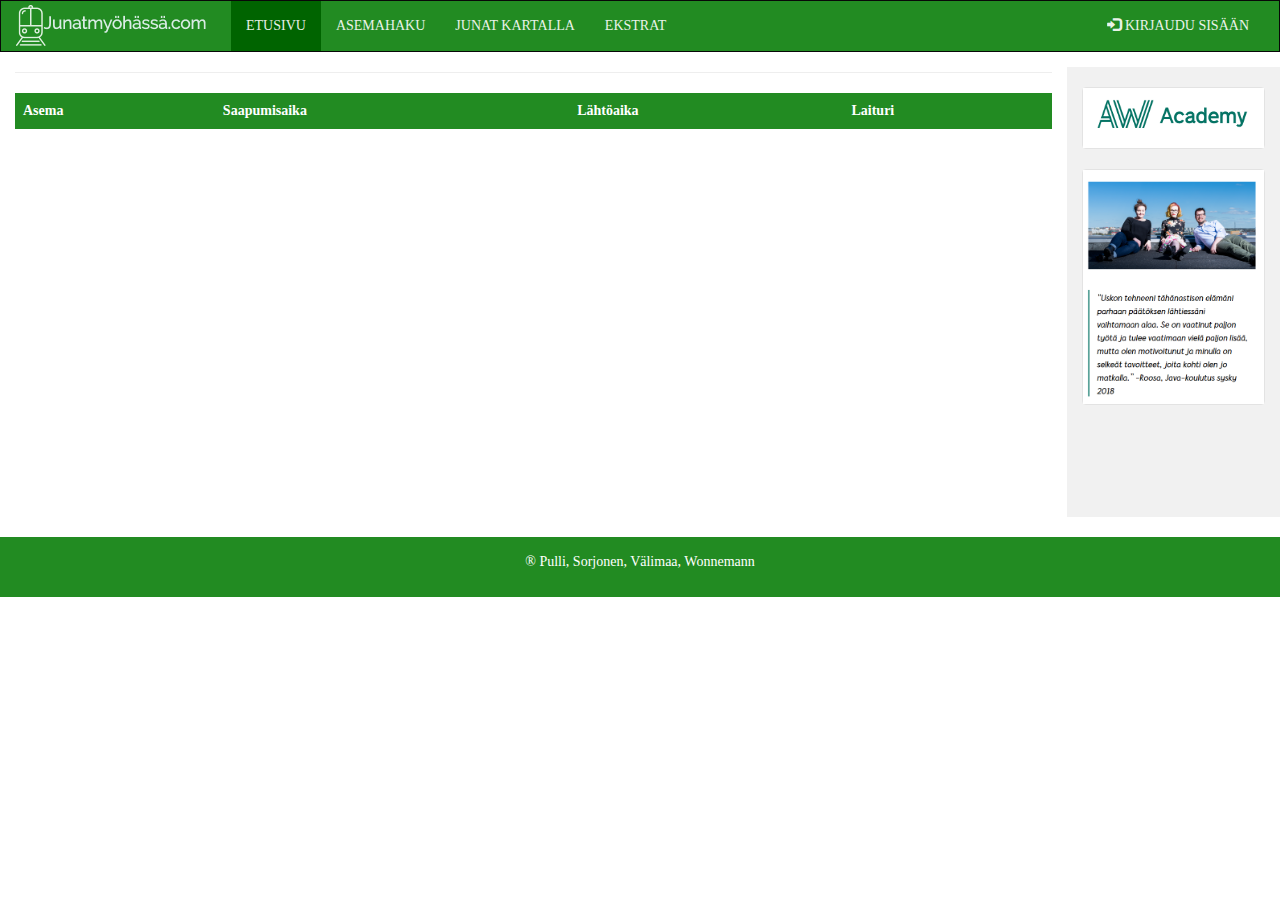
<file: src/YksittainenJuna/Juna.html>
<!DOCTYPE html>
<html lang="en">
<head>
    <title>Etusivu</title>
    <meta charset="utf-8">
    <meta name="viewport" content="width=device-width, initial-scale=1">
    <link rel="stylesheet" href="https://maxcdn.bootstrapcdn.com/bootstrap/3.4.0/css/bootstrap.min.css">
    <script src="https://ajax.googleapis.com/ajax/libs/jquery/3.4.1/jquery.min.js"></script>
    <script src="https://maxcdn.bootstrapcdn.com/bootstrap/3.4.0/js/bootstrap.min.js"></script>
    <link rel="stylesheet" href="../frontpage/custom.css">
    <link rel="stylesheet" href="../../static/style.css">



</head>
<body>

<nav class="navbar navbar-inverse">
    <div class="container-fluid">
        <div class="navbar-header">
            <button type="button" class="navbar-toggle" data-toggle="collapse" data-target="#myNavbar">
                <span class="icon-bar"></span>
                <span class="icon-bar"></span>
                <span class="icon-bar"></span>
            </button>
            <a class="navbar-brand" href="#"><img src="../../logovalk.png" height="51" width="200"/></a>
        </div>
        <div class="collapse navbar-collapse" id="myNavbar">
            <ul class="nav navbar-nav">
                <li class="omavari" class="active"><a href="#">Etusivu</a></li>
                <li><a href="#">Asemahaku</a></li>
                <li><a href="#">Junat kartalla</a></li>
                <li><a href="juna.html">Ekstrat</a></li>
            </ul>
            <ul class="nav navbar-nav navbar-right">
                <li><a href="#"><span class="glyphicon glyphicon-log-in"></span> Kirjaudu sisään</a></li>
            </ul>
        </div>
    </div>
</nav>

<div class="container-fluid text-center">
    <div class="row content">
        <!--<div class="col-sm-2 sidenav">
            <p><a href="#">Link</a></p>
            <p><a href="#">Link</a></p>
            <p><a href="#">Link</a></p>
        </div>-->
        <div class="col-sm-10 text-left">

            <hr/>
            <p id="otsikko"></p>
            <div id="trainContainer">
                <table id="trains" border="0" cellpadding="0" cellspacing="0">
                    <thead id="tableHeader">
                    <tr>
                        <th>Asema</th>
                        <th>Saapumisaika</th>
                        <th>Lähtöaika</th>
                        <th>Laituri</th>
                    </tr>
                    </thead>
                    <tbody id="myTrain"></tbody>
                </table>
            </div>


        </div>
        <div class="col-sm-2 sidenav">
            <div class="well">
                <img src="../../alogo.png" height="173" width="520" class="img-responsive"/>
            </div>
            <div class="well">

                <img src="../../amainos.png" height="581" width="450" class="img-responsive"/></div>
        </div>
    </div>
</div>

<footer class="container-fluid text-center">
    <p>&reg; Pulli, Sorjonen, Välimaa, Wonnemann</p>
</footer>
<script src="Juna.js"></script>
</body>
</html>
</file>
<file: src/frontpage/custom.css>
/* Remove the navbar's default margin-bottom and rounded borders */
.navbar {
    margin-bottom: 0;
    border-radius: 0;
    background-color: forestgreen;
}

/*Make navbar texts white*/
.nav.navbar-nav li a {
    color: white;
}

/*Navbar hover color*/
li:hover {
    background-color: darkgreen;
}

/*Navbar active page background color*/
.omavari {
    background-color: darkgreen;
}

/*logo settings*/
.navbar-brand {
    padding-bottom: 0px !important;
    padding-top: 3px !important;
}

/*search form button*/
#btn{
    color:white;
    background-color: forestgreen;
}

/*search form font not bold*/
.lomake{
    font-family: Arial, Helvetica, sans-serif;
}

/*search form borders*/
.haku{
    border: forestgreen 1px solid;
    padding-top: 5px;
    padding-right: 15px;
    padding-bottom: 15px;
    padding-left: 15px;
    margin-top: 15px;
}
/* Set height of the grid so .sidenav can be 100% (adjust as needed) */
.row.content {
    height: 450px
}

/* Set gray background color and 100% height */
.sidenav {
    margin-top: 15px;
    padding-top: 20px;
    background-color: #f1f1f1;
    height: 100%;
}

/*sidenav well padding*/
.well{
    padding: 0px;
}

/* Set black background color, white text and some padding */
footer {
    background-color: forestgreen;
    color: white;
    padding: 15px;
    margin-top: 20px;
}

/* On small screens, set height to 'auto' for sidenav and grid */
@media screen and (max-width: 767px) {
    .sidenav {
        height: auto;
        padding: 15px;
    }

    .row.content {
        height: auto;
    }
}
.dropdown-menu{
    background-color: forestgreen;
    color:forestgreen;
}
</file>
<file: static/style.css>
body {
    font-family: "Arial Black";
    margin: 0px;
    flex: fit-content;
    flex-direction: row;
}


#trainContainer {
    overflow-x:auto;

}
tr:hover {
    /*border-bottom: 2px solid black;*/
    /*border-top: 2px solid black;*/
    /*border-inline: black 10px solid;*/
    background-color: darkgreen!important;
    color: white;
}

table {
    /*table-layout: auto;*/
    border-collapse: collapse;
    display: table;
    border-spacing: 0;
    /*margin: 20px 50px;*/
    width: 100%;

}


th, td {
    box-sizing: border-box;
    text-align: left;
    padding: 8px;
    border-spacing: 0;
    border: none;

}


a {
    color: inherit;
    opacity: 90%;
    text-decoration: none;
    text-transform: uppercase;
}

a:hover {
    text-shadow: 1px 1px black;
    color: floralwhite!important;

}

tr:nth-child(even), thead {
    background-color: forestgreen;
    color: white;
    /*border: 1px solid forestgreen;*/
}

.container {
    flex: auto;
    flex-direction: row;
    align-content: center;
}


.header {
    box-sizing: border-box;
    border-collapse: collapse;
    text-align: center;
    padding: 32px;
    background-color: forestgreen;
    color: ghostwhite;
    display: block;
    width: 100%;
    /*border-bottom: 1px solid white;*/
}

.header:hover {

}

.sticky {
    position: fixed;
    top: 0;
    width: 100%;
    border-bottom: none;
}

.sticky + #quotes {
    padding-top: 102px;
}
</file>
<file: src/Tiina-Liisa/Login.css>
/* Bordered form */
form {
    border: 3px solid #f1f1f1;
}

/* Full-width inputs */
input[type=text], input[type=password] {
    width: 100%;
    padding: 12px 20px;
    margin: 8px 0;
    display: inline-block;
    border: 1px solid #ccc;
    box-sizing: border-box;
}

/* Set a style for all buttons */
button {
    background-color: #4CAF50;
    color: white;
    padding: 14px 20px;
    margin: 8px 0;
    border: none;
    cursor: pointer;
    width: 100%;
}

/* Add a hover effect for buttons */
button:hover {
    opacity: 0.8;
}

/* Extra style for the cancel button (red) */
.cancelbtn {
    width: auto;
    padding: 10px 18px;
    background-color: #f44336;
}

/* Center the avatar image inside this container */
.imgcontainer {
    text-align: center;
    margin: 24px 0 12px 0;
}

/* Avatar image */
img.avatar {
    width: 40%;
    border-radius: 50%;
}

/* Add padding to containers */
.container {
    padding: 16px;
}

/* The "Forgot password" text */
span.psw {
    float: right;
    padding-top: 16px;
}

/* Change styles for span and cancel button on extra small screens */
@media screen and (max-width: 300px) {
    span.psw {
        display: block;
        float: none;
    }
    .cancelbtn {
        width: 100%;
    }
}
</file>
<file: src/Tiina-Liisa/OmaSivu.css>
.col-sm-10{
    font-family: Arial, Helvetica, sans-serif;
}
/*ul {
    list-style-type: none;
    margin: 0;
    padding: 0;
    overflow: hidden;
    background-color: forestgreen;
}*/

li {
    float: left;
}

li a {
    display: block;
    color: white;
    text-align: center;
    padding: 14px 16px;
    text-decoration: none;

}

li a:hover:not(.active) {
    background-color: forestgreen;
}

.active {
    background-color: #3c803b;
}
hr {
    border: 1px solid #f1f1f1;
    margin-bottom: 25px;
}
.container {
    padding: 16px;
    background-color: white;
}
input[type=text], input[type=password] {
    width: 100%;
    padding: 15px;
    margin: 5px 0 22px 0;
    display: inline-block;
    border: none;
    background: #f1f1f1;
}

input[type=text]:focus, input[type=password]:focus {
    background-color: #ddd;
    outline: none;
}

/* Overwrite default styles of hr */
hr {
    border: 1px solid #f1f1f1;
    margin-bottom: 25px;
}

/* Set a style for the submit button */
.registerbtn {
    background-color: #4CAF50;
    color: white;
    padding: 16px 20px;
    margin: 8px 0;
    border: none;
    cursor: pointer;
    width: 100%;
    opacity: 0.9;
}

.registerbtn:hover {
    opacity: 1;
}

/* Add a blue text color to links */
a {
    color: dodgerblue;
}

/* Set a grey background color and center the text of the "sign in" section */
.signin {
    background-color: #f1f1f1;
    text-align: center;
}
h1 {
    text-align: center;
}
h2 {
    background-color: #4CAF50;
}
.ulos {
    text-align: right;
}
</file>
<file: src/Tiina-Liisa/Register.css>
body {
    font-family: Arial, Helvetica, sans-serif;
}



/* Add padding to containers */
.container {
    padding: 16px;
    background-color: white;
}

/* Full-width input fields */
input[type=text], input[type=password] {
    width: 100%;
    padding: 15px;
    margin: 5px 0 22px 0;
    display: inline-block;
    border: none;
    background: #f1f1f1;
}

input[type=text]:focus, input[type=password]:focus {
    background-color: #ddd;
    outline: none;
}

/* Overwrite default styles of hr */
hr {
    border: 1px solid #f1f1f1;
    margin-bottom: 25px;
}

/* Set a style for the submit button */
.registerbtn {
    background-color: #4CAF50;
    color: white;
    padding: 16px 20px;
    margin: 8px 0;
    border: none;
    cursor: pointer;
    width: 100%;
    opacity: 0.9;
}

.registerbtn:hover {
    opacity: 1;
}

/* Add a blue text color to links */
a {
    color: dodgerblue;
}

/* Set a grey background color and center the text of the "sign in" section */
.signin {
    background-color: #f1f1f1;
    text-align: center;
}

h2 {
    background-color: #4CAF50;
}
</file>
<file: src/Tiina-Liisa/Storage.css>
body {
    font-family: Arial, Helvetica, sans-serif;
}



/* Add padding to containers */
.container {
    padding: 16px;
    background-color: white;
}

/* Full-width input fields */
input[type=text], input[type=password] {
    width: 100%;
    padding: 15px;
    margin: 5px 0 22px 0;
    display: inline-block;
    border: none;
    background: #f1f1f1;
}

input[type=text]:focus, input[type=password]:focus {
    background-color: #ddd;
    outline: none;
}

/* Overwrite default styles of hr */
hr {
    border: 1px solid #f1f1f1;
    margin-bottom: 25px;
}

/* Set a style for the submit button */
.registerbtn {
    background-color: #4CAF50;
    color: white;
    padding: 16px 20px;
    margin: 8px 0;
    border: none;
    cursor: pointer;
    width: 100%;
    opacity: 0.9;
}

.registerbtn:hover {
    opacity: 1;
}

/* Add a blue text color to links */
a {
    color: dodgerblue;
}

/* Set a grey background color and center the text of the "sign in" section */
.signin {
    background-color: #f1f1f1;
    text-align: center;
}

h2 {
    background-color: #4CAF50;
}
</file>
